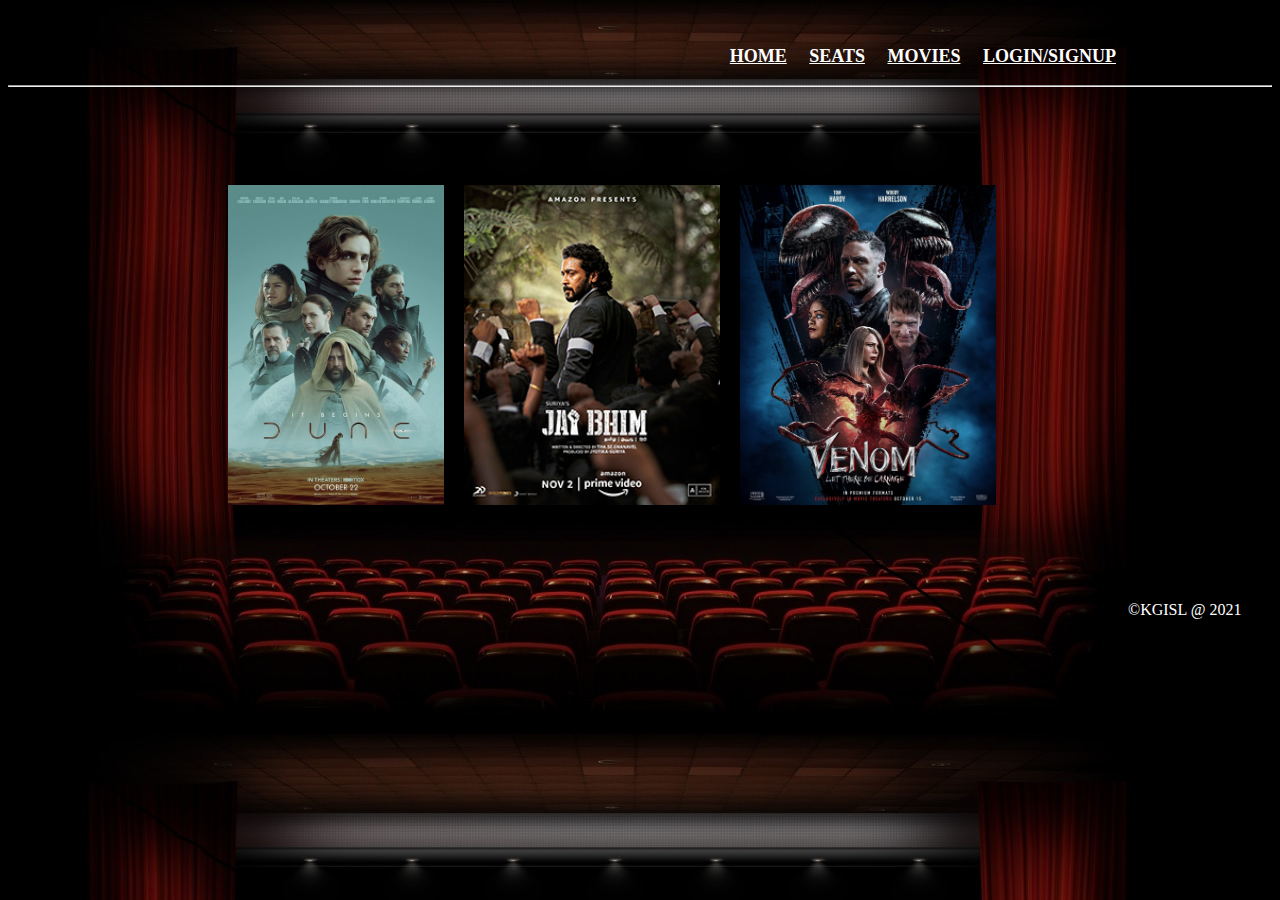
<file: movie-web-project/target/movie-web-project/index.html>
<!DOCTYPE html>
<html lang="en">

<head>
	<meta charset="utf-8">
	<title>Online-Movie Ticket Booking</title>
	<style>
		.images {
			display: flex;
			flex-wrap: wrap;
			margin: -100px 200px;
			padding: 10px;
		}

		.photo {
			max-width: 40%;
			padding: 0 10px;
			height: 400px;
		
		}

		.photo img {
			width: 100%;
			height: 80%;
		}
	</style>
</head>

<body background="bg.jpg" link="white" alink="white" vlink="white">
	<br>
	<h3 align="center">
		&nbsp;&nbsp;&nbsp;&nbsp;&nbsp;&nbsp;&nbsp;&nbsp;&nbsp;&nbsp;&nbsp;&nbsp;&nbsp;&nbsp;&nbsp;&nbsp;&nbsp;&nbsp;&nbsp;
		&nbsp;&nbsp;&nbsp;&nbsp;&nbsp;&nbsp;&nbsp;&nbsp;&nbsp;&nbsp;&nbsp;&nbsp;&nbsp;&nbsp;&nbsp;&nbsp;&nbsp;&nbsp;&nbsp;
		&nbsp;&nbsp;&nbsp;&nbsp;&nbsp;&nbsp;&nbsp;&nbsp;&nbsp;&nbsp;&nbsp;&nbsp;&nbsp;&nbsp;&nbsp;&nbsp;&nbsp;&nbsp;&nbsp;
		&nbsp;&nbsp;&nbsp;&nbsp;&nbsp;&nbsp;&nbsp;&nbsp;&nbsp;&nbsp;&nbsp;&nbsp;&nbsp;&nbsp;&nbsp;&nbsp;&nbsp;&nbsp;&nbsp;&nbsp;&nbsp;&nbsp;&nbsp;
		&nbsp;&nbsp;&nbsp;&nbsp;&nbsp;&nbsp;&nbsp;&nbsp;&nbsp;&nbsp;&nbsp;&nbsp;&nbsp;&nbsp;&nbsp;&nbsp;&nbsp;&nbsp;&nbsp;&nbsp;&nbsp;&nbsp;&nbsp;
		&nbsp;&nbsp;&nbsp;&nbsp;&nbsp;&nbsp;&nbsp;&nbsp;&nbsp;&nbsp;&nbsp;&nbsp;
		<font face="cinzel" size="4">
			<a href="index.html">HOME</a>&nbsp;&nbsp;&nbsp;&nbsp;
			<a href="seats.html">SEATS</a>&nbsp;&nbsp;&nbsp;&nbsp;
			<a href="Movie.html">MOVIES</a>&nbsp;&nbsp;&nbsp;&nbsp;
			<a href="Login.html">LOGIN/SIGNUP</a>
		</font>
	</h3>
	<hr>
	<br /><br /><br /><br /><br /><br /><br /><br /><br /><br />

	<div class="images">
		<div class="photo">
			<a href="Dune.html">
			<img src="Dune.jpg" alt="photo" />
			</a>
		</div>
		<div class="photo">
			<a href="Jai Bhim.html">
			<img src="Jai bhim.jpg" alt="photo" />
			</a>
		</div>
		
		<div class="photo">
			<a href="Venom.html">
			<img src="venom.jpg" alt="photo" />
		   </a>
		</div>
	</div>
	<br><br><br><br><br>
	<p style="color: white;">&nbsp;&nbsp;&nbsp;&nbsp;&nbsp;&nbsp;&nbsp;&nbsp;&nbsp;&nbsp;&nbsp;&nbsp;&nbsp;&nbsp;&nbsp;&nbsp;&nbsp;&nbsp;&nbsp;&nbsp;&nbsp;&nbsp;&nbsp;&nbsp;&nbsp;&nbsp;&nbsp;&nbsp;&nbsp;&nbsp;&nbsp;&nbsp;&nbsp;&nbsp;&nbsp;&nbsp;&nbsp;&nbsp;&nbsp;&nbsp;&nbsp;&nbsp;&nbsp;&nbsp;&nbsp;&nbsp;&nbsp;&nbsp;&nbsp;&nbsp;&nbsp;&nbsp;&nbsp;&nbsp;&nbsp;&nbsp;&nbsp;&nbsp;&nbsp;&nbsp;&nbsp;&nbsp;&nbsp;&nbsp;&nbsp;&nbsp;&nbsp;&nbsp;&nbsp;&nbsp;&nbsp;&nbsp;&nbsp;&nbsp;&nbsp;&nbsp;&nbsp;&nbsp;&nbsp;&nbsp;&nbsp;&nbsp;&nbsp;&nbsp;&nbsp;&nbsp;&nbsp;&nbsp;&nbsp;&nbsp;&nbsp;&nbsp;&nbsp;&nbsp;&nbsp;
		&nbsp;&nbsp;&nbsp;&nbsp;&nbsp;&nbsp;&nbsp;&nbsp;&nbsp;&nbsp;&nbsp;&nbsp;&nbsp;&nbsp;&nbsp;&nbsp;&nbsp;&nbsp;&nbsp;&nbsp;&nbsp;&nbsp;&nbsp;&nbsp;&nbsp;&nbsp;&nbsp;&nbsp;&nbsp;&nbsp;&nbsp;&nbsp;&nbsp;&nbsp;&nbsp;&nbsp;&nbsp;&nbsp;&nbsp;&nbsp;&nbsp;&nbsp;&nbsp;&nbsp;&nbsp;&nbsp;&nbsp;&nbsp;&nbsp;&nbsp;&nbsp;&nbsp;&nbsp;&nbsp;&nbsp;&nbsp;&nbsp;&nbsp;&nbsp;&nbsp;&nbsp;&nbsp;&nbsp;&nbsp;&nbsp;&nbsp;&nbsp;&nbsp;&nbsp;&nbsp;&nbsp;&nbsp;&nbsp;&nbsp;&nbsp;&nbsp;&nbsp;&nbsp;&nbsp;&nbsp;&nbsp;&nbsp;&nbsp;&nbsp;&nbsp;&nbsp;&nbsp;&nbsp;&nbsp;&nbsp;&nbsp;&nbsp;&nbsp;&nbsp;&nbsp;&nbsp;&nbsp;&nbsp;&nbsp;&nbsp;&nbsp;&nbsp;&nbsp;&nbsp;&nbsp;&nbsp;&nbsp;&nbsp;&nbsp;&nbsp;&nbsp;&nbsp;&nbsp;&nbsp;&nbsp;&nbsp;&nbsp;&nbsp;&nbsp;&nbsp;&nbsp;&nbsp;&nbsp;&nbsp;&nbsp;&nbsp;&nbsp;&nbsp;&nbsp;&nbsp;&nbsp;&nbsp;&nbsp;&nbsp;&nbsp;&nbsp;&nbsp;&nbsp;&nbsp;&nbsp;&nbsp;&nbsp;&nbsp;&nbsp;&nbsp;&nbsp;&nbsp;&nbsp;&nbsp;&nbsp;&nbsp;&nbsp;&nbsp;&nbsp;&nbsp;&nbsp;&nbsp;&nbsp;&nbsp;&nbsp;&nbsp;&nbsp;&nbsp;&nbsp;&nbsp;&nbsp;&nbsp;&nbsp;&nbsp;&nbsp;&nbsp;&nbsp;&nbsp;&nbsp;&nbsp;&nbsp;&nbsp;&nbsp;&nbsp;&nbsp;&nbsp;&nbsp;&nbsp;&nbsp;&copy;KGISL @ 2021</p>
</body>
</html>
</file>
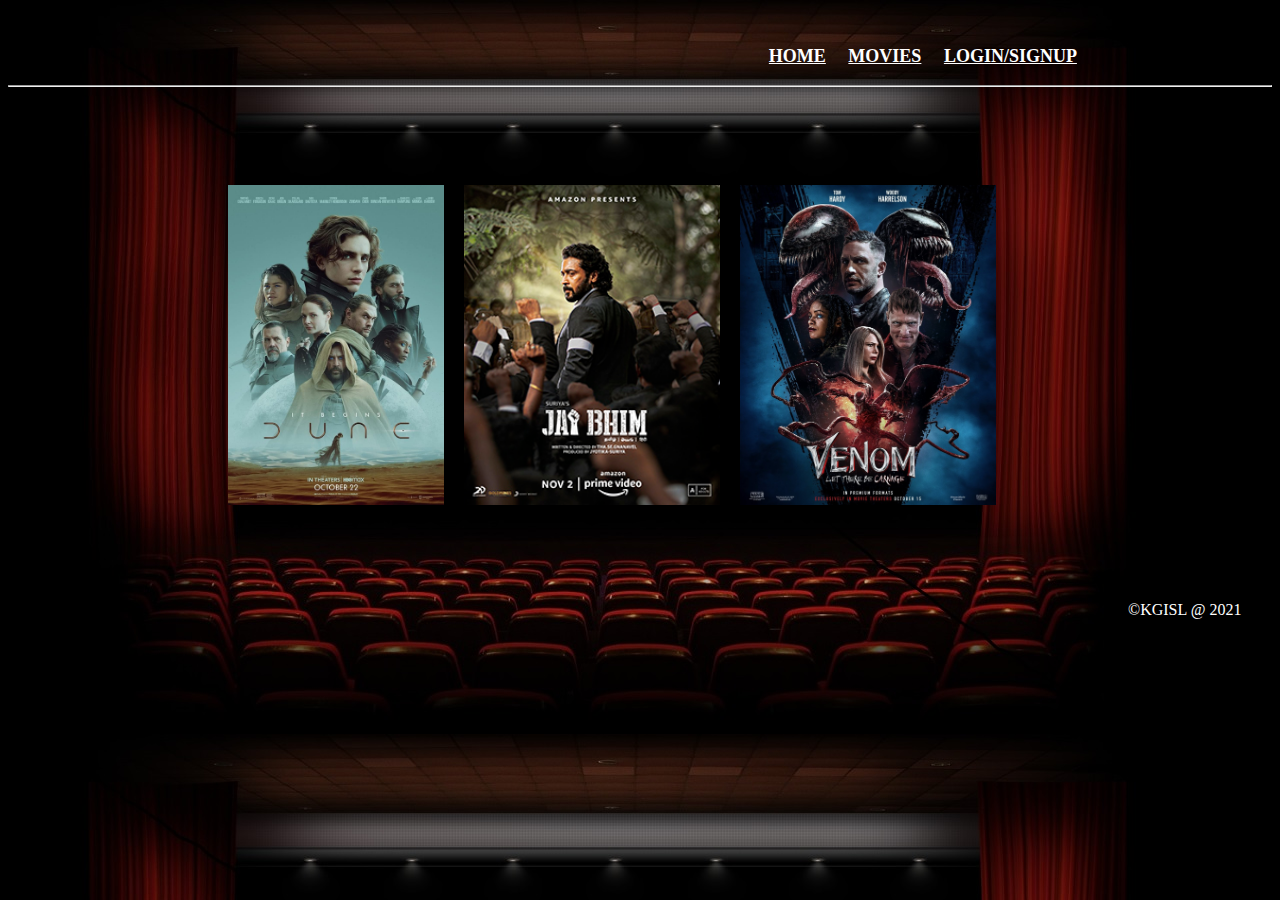
<file: movie-web-project/src/main/webapp/index.html>
<!DOCTYPE html>
<html lang="en">

<head>
	<meta charset="utf-8">
	<title>Online-Movie Ticket Booking</title>
	<style>
		.images {
			display: flex;
			flex-wrap: wrap;
			margin: -100px 200px;
			padding: 10px;
		}

		.photo {
			max-width: 40%;
			padding: 0 10px;
			height: 400px;
		
		}

		.photo img {
			width: 100%;
			height: 80%;
		}
	</style>
</head>

<body background="bg.jpg" link="white" alink="white" vlink="white">
	<br>
	<h3 align="center">
		&nbsp;&nbsp;&nbsp;&nbsp;&nbsp;&nbsp;&nbsp;&nbsp;&nbsp;&nbsp;&nbsp;&nbsp;&nbsp;&nbsp;&nbsp;&nbsp;&nbsp;&nbsp;&nbsp;
		&nbsp;&nbsp;&nbsp;&nbsp;&nbsp;&nbsp;&nbsp;&nbsp;&nbsp;&nbsp;&nbsp;&nbsp;&nbsp;&nbsp;&nbsp;&nbsp;&nbsp;&nbsp;&nbsp;
		&nbsp;&nbsp;&nbsp;&nbsp;&nbsp;&nbsp;&nbsp;&nbsp;&nbsp;&nbsp;&nbsp;&nbsp;&nbsp;&nbsp;&nbsp;&nbsp;&nbsp;&nbsp;&nbsp;
		&nbsp;&nbsp;&nbsp;&nbsp;&nbsp;&nbsp;&nbsp;&nbsp;&nbsp;&nbsp;&nbsp;&nbsp;&nbsp;&nbsp;&nbsp;&nbsp;&nbsp;&nbsp;&nbsp;&nbsp;&nbsp;&nbsp;&nbsp;
		&nbsp;&nbsp;&nbsp;&nbsp;&nbsp;&nbsp;&nbsp;&nbsp;&nbsp;&nbsp;&nbsp;&nbsp;&nbsp;&nbsp;&nbsp;&nbsp;&nbsp;&nbsp;&nbsp;&nbsp;&nbsp;&nbsp;&nbsp;
		&nbsp;&nbsp;&nbsp;&nbsp;&nbsp;&nbsp;&nbsp;&nbsp;&nbsp;&nbsp;&nbsp;&nbsp;
		<font face="cinzel" size="4">
			<a href="index.html">HOME</a>&nbsp;&nbsp;&nbsp;&nbsp;
			<!-- <a href="seats.html">SEATS</a>&nbsp;&nbsp;&nbsp;&nbsp; -->
			<a href="Movie.html">MOVIES</a>&nbsp;&nbsp;&nbsp;&nbsp;
			<a href="Login.html">LOGIN/SIGNUP</a>
		</font>
	</h3>
	<hr>
	<br /><br /><br /><br /><br /><br /><br /><br /><br /><br />

	<div class="images">
		<div class="photo">
			<a href="Dune.html">
			<img src="Dune.jpg" alt="photo" />
			</a>
		</div>
		<div class="photo">
			<a href="Jai Bhim.html">
			<img src="Jai bhim.jpg" alt="photo" />
			</a>
		</div>
		
		<div class="photo">
			<a href="Venom.html">
			<img src="venom.jpg" alt="photo" />
		   </a>
		</div>
	</div>
	<br><br><br><br><br>
	<p style="color: white;">&nbsp;&nbsp;&nbsp;&nbsp;&nbsp;&nbsp;&nbsp;&nbsp;&nbsp;&nbsp;&nbsp;&nbsp;&nbsp;&nbsp;&nbsp;&nbsp;&nbsp;&nbsp;&nbsp;&nbsp;&nbsp;&nbsp;&nbsp;&nbsp;&nbsp;&nbsp;&nbsp;&nbsp;&nbsp;&nbsp;&nbsp;&nbsp;&nbsp;&nbsp;&nbsp;&nbsp;&nbsp;&nbsp;&nbsp;&nbsp;&nbsp;&nbsp;&nbsp;&nbsp;&nbsp;&nbsp;&nbsp;&nbsp;&nbsp;&nbsp;&nbsp;&nbsp;&nbsp;&nbsp;&nbsp;&nbsp;&nbsp;&nbsp;&nbsp;&nbsp;&nbsp;&nbsp;&nbsp;&nbsp;&nbsp;&nbsp;&nbsp;&nbsp;&nbsp;&nbsp;&nbsp;&nbsp;&nbsp;&nbsp;&nbsp;&nbsp;&nbsp;&nbsp;&nbsp;&nbsp;&nbsp;&nbsp;&nbsp;&nbsp;&nbsp;&nbsp;&nbsp;&nbsp;&nbsp;&nbsp;&nbsp;&nbsp;&nbsp;&nbsp;&nbsp;
		&nbsp;&nbsp;&nbsp;&nbsp;&nbsp;&nbsp;&nbsp;&nbsp;&nbsp;&nbsp;&nbsp;&nbsp;&nbsp;&nbsp;&nbsp;&nbsp;&nbsp;&nbsp;&nbsp;&nbsp;&nbsp;&nbsp;&nbsp;&nbsp;&nbsp;&nbsp;&nbsp;&nbsp;&nbsp;&nbsp;&nbsp;&nbsp;&nbsp;&nbsp;&nbsp;&nbsp;&nbsp;&nbsp;&nbsp;&nbsp;&nbsp;&nbsp;&nbsp;&nbsp;&nbsp;&nbsp;&nbsp;&nbsp;&nbsp;&nbsp;&nbsp;&nbsp;&nbsp;&nbsp;&nbsp;&nbsp;&nbsp;&nbsp;&nbsp;&nbsp;&nbsp;&nbsp;&nbsp;&nbsp;&nbsp;&nbsp;&nbsp;&nbsp;&nbsp;&nbsp;&nbsp;&nbsp;&nbsp;&nbsp;&nbsp;&nbsp;&nbsp;&nbsp;&nbsp;&nbsp;&nbsp;&nbsp;&nbsp;&nbsp;&nbsp;&nbsp;&nbsp;&nbsp;&nbsp;&nbsp;&nbsp;&nbsp;&nbsp;&nbsp;&nbsp;&nbsp;&nbsp;&nbsp;&nbsp;&nbsp;&nbsp;&nbsp;&nbsp;&nbsp;&nbsp;&nbsp;&nbsp;&nbsp;&nbsp;&nbsp;&nbsp;&nbsp;&nbsp;&nbsp;&nbsp;&nbsp;&nbsp;&nbsp;&nbsp;&nbsp;&nbsp;&nbsp;&nbsp;&nbsp;&nbsp;&nbsp;&nbsp;&nbsp;&nbsp;&nbsp;&nbsp;&nbsp;&nbsp;&nbsp;&nbsp;&nbsp;&nbsp;&nbsp;&nbsp;&nbsp;&nbsp;&nbsp;&nbsp;&nbsp;&nbsp;&nbsp;&nbsp;&nbsp;&nbsp;&nbsp;&nbsp;&nbsp;&nbsp;&nbsp;&nbsp;&nbsp;&nbsp;&nbsp;&nbsp;&nbsp;&nbsp;&nbsp;&nbsp;&nbsp;&nbsp;&nbsp;&nbsp;&nbsp;&nbsp;&nbsp;&nbsp;&nbsp;&nbsp;&nbsp;&nbsp;&nbsp;&nbsp;&nbsp;&nbsp;&nbsp;&nbsp;&nbsp;&nbsp;&nbsp;&copy;KGISL @ 2021</p>
</body>
</html>
</file>
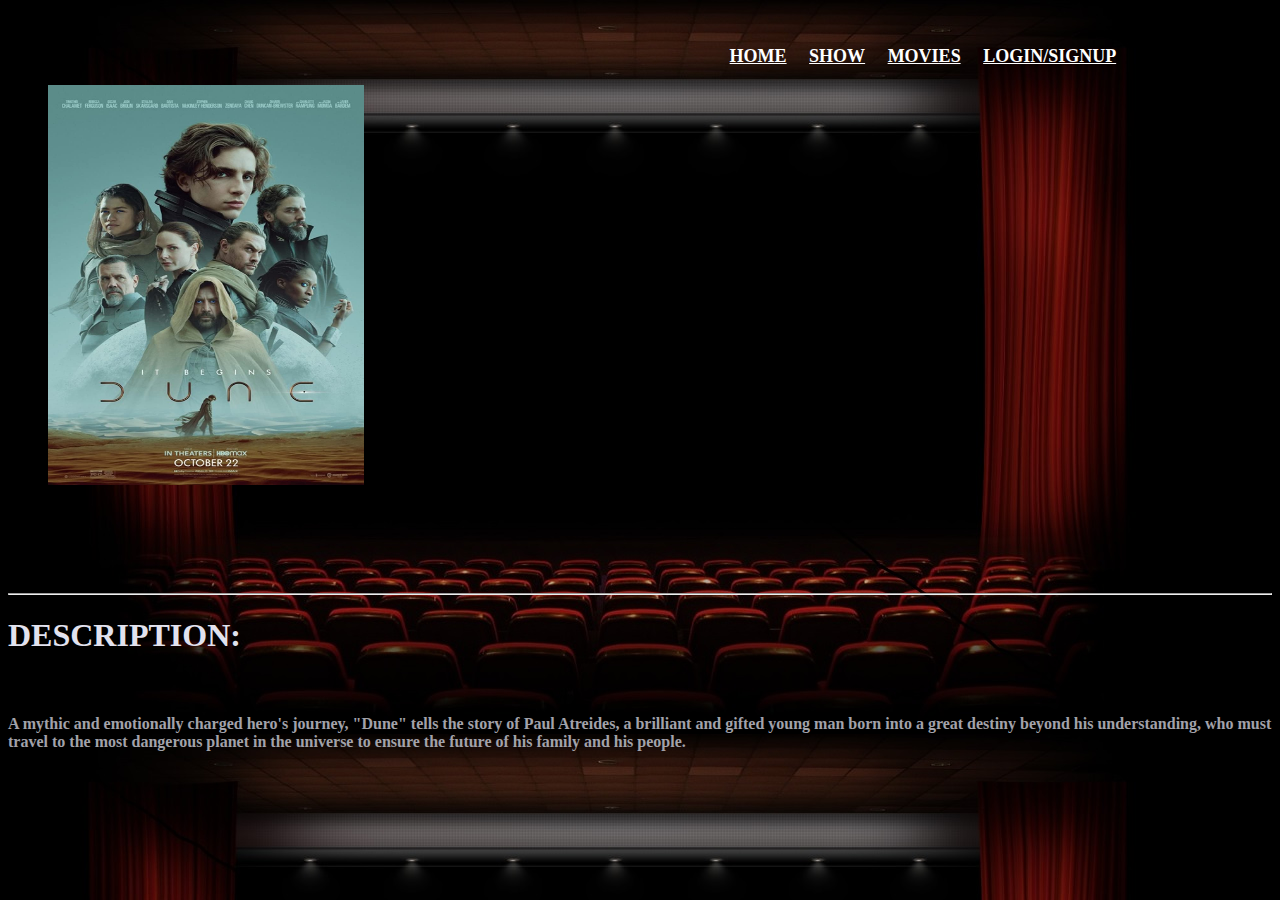
<file: movie-web-project/target/movie-web-project/Dune.html>
<!DOCTYPE html>
<html lang="en">
<head>
    <meta charset="UTF-8">
    <meta http-equiv="X-UA-Compatible" content="IE=edge">
    <meta name="viewport" content="width=device-width, initial-scale=1.0">
    <title>Dune</title>
    <style>
        .images {
			display: flex;
			flex-wrap: wrap;
			margin: -10px 80px;
			padding: 20px;
		}

		.photo {
			max-width:25%;
			padding: 0 40px;
			height: 500px;

		}
		.photo img {
			width: 100%;
			height: 80%;
		}
    </style>
</head>
<body background="bg.jpg" link="white" alink="white" vlink="white">
	<br>
	<h3 align="center">
		&nbsp;&nbsp;&nbsp;&nbsp;&nbsp;&nbsp;&nbsp;&nbsp;&nbsp;&nbsp;&nbsp;&nbsp;&nbsp;&nbsp;&nbsp;&nbsp;&nbsp;&nbsp;&nbsp;
		&nbsp;&nbsp;&nbsp;&nbsp;&nbsp;&nbsp;&nbsp;&nbsp;&nbsp;&nbsp;&nbsp;&nbsp;&nbsp;&nbsp;&nbsp;&nbsp;&nbsp;&nbsp;&nbsp;
		&nbsp;&nbsp;&nbsp;&nbsp;&nbsp;&nbsp;&nbsp;&nbsp;&nbsp;&nbsp;&nbsp;&nbsp;&nbsp;&nbsp;&nbsp;&nbsp;&nbsp;&nbsp;&nbsp;
		&nbsp;&nbsp;&nbsp;&nbsp;&nbsp;&nbsp;&nbsp;&nbsp;&nbsp;&nbsp;&nbsp;&nbsp;&nbsp;&nbsp;&nbsp;&nbsp;&nbsp;&nbsp;&nbsp;&nbsp;&nbsp;&nbsp;&nbsp;
		&nbsp;&nbsp;&nbsp;&nbsp;&nbsp;&nbsp;&nbsp;&nbsp;&nbsp;&nbsp;&nbsp;&nbsp;&nbsp;&nbsp;&nbsp;&nbsp;&nbsp;&nbsp;&nbsp;&nbsp;&nbsp;&nbsp;&nbsp;
		&nbsp;&nbsp;&nbsp;&nbsp;&nbsp;&nbsp;&nbsp;&nbsp;&nbsp;&nbsp;&nbsp;&nbsp;
		<font face="cinzel" size="4">
			<a href="index.html">HOME</a>&nbsp;&nbsp;&nbsp;&nbsp;
			<a href="Show.html">SHOW</a>&nbsp;&nbsp;&nbsp;&nbsp;
			<a href="Movie.html">MOVIES</a>&nbsp;&nbsp;&nbsp;&nbsp;
			<a href="Login.html">LOGIN/SIGNUP</a>
		</font>
	</h3>
    <div class="photo">
    <img src="Dune.jpg" alt="Reload">
    </div>
    <hr>
    <p><h1 style="color: rgb(226, 226, 238);">DESCRIPTION:</h1></p><br>
    <p><h4 style="color: rgb(162, 162, 170);">A mythic and emotionally charged hero's journey, "Dune" tells the story of Paul Atreides, a brilliant and gifted young man born into a great destiny beyond his understanding, who must travel to the most dangerous planet in the universe to ensure the future of his family and his people.</h4>
    </p>
</body>
</html>
</file>
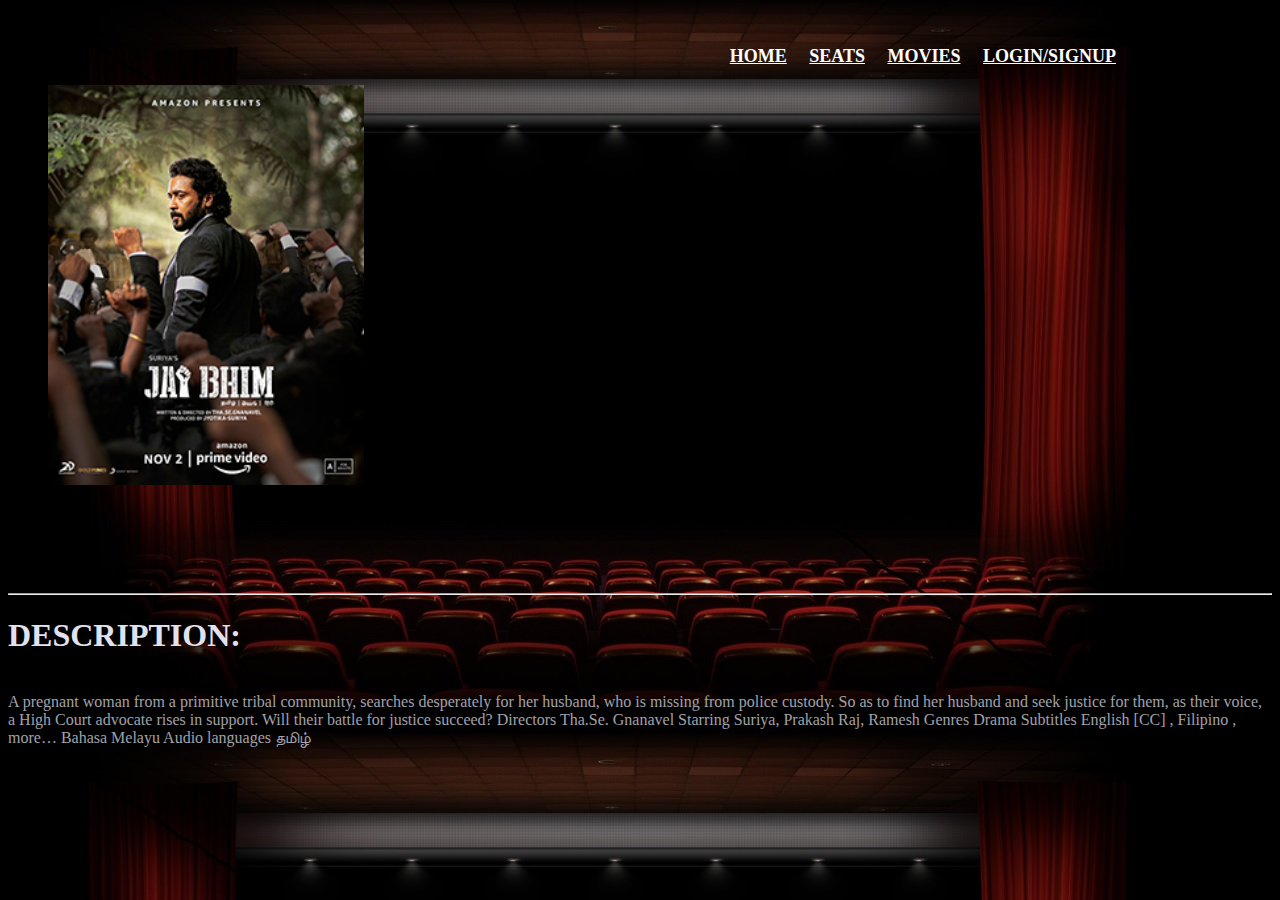
<file: movie-web-project/target/movie-web-project/Jai Bhim.html>
<!DOCTYPE html>
<html lang="en">
<head>
    <meta charset="UTF-8">
    <meta http-equiv="X-UA-Compatible" content="IE=edge">
    <meta name="viewport" content="width=device-width, initial-scale=1.0">
    <title>Jai Bhim</title>
    <style>
    images {
        display: flex;
        flex-wrap: wrap;
        margin: -10px 80px;
        padding: 20px;
    }

    .photo {
        max-width:25%;
        padding: 0 40px;
        height: 500px;

    }
    .photo img {
        width: 100%;
        height: 80%;
    }
</style>
</head>
<body background="bg.jpg" link="white" alink="white" vlink="white">
	<br>
	<h3 align="center">
		&nbsp;&nbsp;&nbsp;&nbsp;&nbsp;&nbsp;&nbsp;&nbsp;&nbsp;&nbsp;&nbsp;&nbsp;&nbsp;&nbsp;&nbsp;&nbsp;&nbsp;&nbsp;&nbsp;
		&nbsp;&nbsp;&nbsp;&nbsp;&nbsp;&nbsp;&nbsp;&nbsp;&nbsp;&nbsp;&nbsp;&nbsp;&nbsp;&nbsp;&nbsp;&nbsp;&nbsp;&nbsp;&nbsp;
		&nbsp;&nbsp;&nbsp;&nbsp;&nbsp;&nbsp;&nbsp;&nbsp;&nbsp;&nbsp;&nbsp;&nbsp;&nbsp;&nbsp;&nbsp;&nbsp;&nbsp;&nbsp;&nbsp;
		&nbsp;&nbsp;&nbsp;&nbsp;&nbsp;&nbsp;&nbsp;&nbsp;&nbsp;&nbsp;&nbsp;&nbsp;&nbsp;&nbsp;&nbsp;&nbsp;&nbsp;&nbsp;&nbsp;&nbsp;&nbsp;&nbsp;&nbsp;
		&nbsp;&nbsp;&nbsp;&nbsp;&nbsp;&nbsp;&nbsp;&nbsp;&nbsp;&nbsp;&nbsp;&nbsp;&nbsp;&nbsp;&nbsp;&nbsp;&nbsp;&nbsp;&nbsp;&nbsp;&nbsp;&nbsp;&nbsp;
		&nbsp;&nbsp;&nbsp;&nbsp;&nbsp;&nbsp;&nbsp;&nbsp;&nbsp;&nbsp;&nbsp;&nbsp;
		<font face="cinzel" size="4">
			<a href="index.html">HOME</a>&nbsp;&nbsp;&nbsp;&nbsp;
			<a href="seats.html">SEATS</a>&nbsp;&nbsp;&nbsp;&nbsp;
			<a href="Movie.html">MOVIES</a>&nbsp;&nbsp;&nbsp;&nbsp;
			<a href="Login.html">LOGIN/SIGNUP</a>
		</font>
	</h3>
    <div class="photo">
    <img src="Jai bhim.jpg" alt="Reload">
    </div>
    <hr>
    <p><h1 style="color: rgb(226, 226, 238);">DESCRIPTION:</h1></p><br>
    <!-- <p><h4 style="color: rgb(162, 162, 170);"> -->
        <div style="color: rgb(162, 162, 170);"> 
        A pregnant woman from a primitive tribal community, searches desperately for her husband, who is missing from police custody. So as to find her husband and seek justice for them, as their voice, a High Court advocate rises in support. Will their battle for justice succeed?
        Directors	Tha.Se. Gnanavel
        Starring	Suriya, Prakash Raj, Ramesh
        Genres	Drama
        Subtitles	
        English [CC]
        , 
        Filipino
        , 
        
        more…
        Bahasa Melayu
        Audio languages	தமிழ்
        </div>
</body>
</html>
</file>
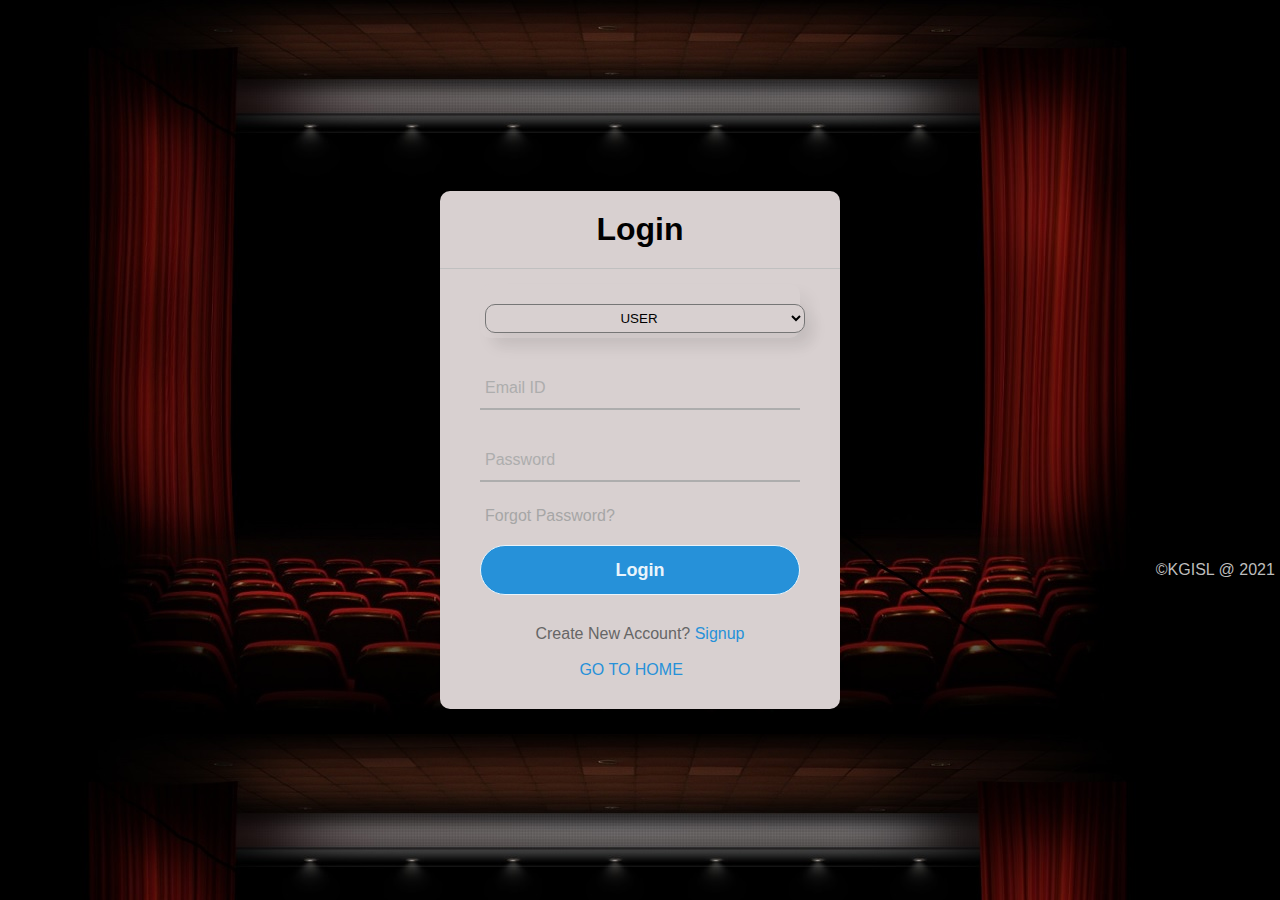
<file: movie-web-project/target/movie-web-project/Login.html>
<!DOCTYPE html>
<!-- Coding By CodingNepal - youtube.com/codingnepal -->
<html lang="en" dir="ltr">
<head>
  <meta charset="utf-8">
  <title>Login page</title>
  <script src="Login.js"></script>
  <link rel="stylesheet" href="Login.css">
</head>

<body style="background-image: url('bg.jpg');"link="white" alink="white" vlink="white">
  <font face="cinzel" size="4">
    <!-- <a href="index.html">HOME</a>&nbsp;&nbsp;&nbsp;&nbsp; -->
  </font>
  <div class="center">
    <h1>Login</h1>
    <form method="post">
      <div class="drop">
        <select style="color: adadad;" name="ROLE" id="ROLE" class="drop">
          <option value="USER" id="user">USER</option>
          <option value="ADMIN" id="admin">ADMIN</option>
        </select>
      </div>
      <div class="txt_field">
        <input type="text" required id="email">
        <label>Email ID</label>
      </div>
      <div class="txt_field">
        <input type="password" required id="pass">
        <label>Password</label>
      </div>
      <!-- <input type="role" required > -->
      <!-- <label>Role</label> -->
      <div class="pass">Forgot Password?</div>
      <input type="submit" value="Login">
      <div class="signup_link">
        Create New Account? <a href="Signup.html">Signup</a>
        <br>
        <br>
        <a href="index.html">GO TO HOME</a>&nbsp;&nbsp;&nbsp;&nbsp;
      </div>
    </form>
  </div>
  <br><br><br> <br> <br><br><br><br><br><br><br> <br><br> <br><br> <br> <br> <br> <br> <br> <br> <br> <br> <br> <br>
  <br> <br> <br> <br> <br> <br>
  <p style="color: rgb(189, 189, 189);">
    &nbsp;&nbsp;&nbsp;&nbsp;&nbsp;&nbsp;&nbsp;&nbsp;&nbsp;&nbsp;&nbsp;&nbsp;&nbsp;&nbsp;&nbsp;&nbsp;&nbsp;&nbsp;&nbsp;&nbsp;&nbsp;&nbsp;&nbsp;&nbsp;&nbsp;&nbsp;&nbsp;&nbsp;&nbsp;&nbsp;&nbsp;&nbsp;&nbsp;&nbsp;&nbsp;&nbsp;&nbsp;&nbsp;&nbsp;&nbsp;&nbsp;&nbsp;&nbsp;&nbsp;&nbsp;&nbsp;&nbsp;&nbsp;&nbsp;&nbsp;&nbsp;&nbsp;&nbsp;&nbsp;&nbsp;&nbsp;&nbsp;&nbsp;&nbsp;&nbsp;&nbsp;&nbsp;&nbsp;&nbsp;&nbsp;&nbsp;&nbsp;&nbsp;&nbsp;&nbsp;&nbsp;&nbsp;&nbsp;&nbsp;&nbsp;&nbsp;&nbsp;&nbsp;&nbsp;&nbsp;&nbsp;&nbsp;&nbsp;&nbsp;&nbsp;&nbsp;&nbsp;&nbsp;&nbsp;&nbsp;&nbsp;&nbsp;&nbsp;&nbsp;&nbsp;
    &nbsp;&nbsp;&nbsp;&nbsp;&nbsp;&nbsp;&nbsp;&nbsp;&nbsp;&nbsp;&nbsp;&nbsp;&nbsp;&nbsp;&nbsp;&nbsp;&nbsp;&nbsp;&nbsp;&nbsp;&nbsp;&nbsp;&nbsp;&nbsp;&nbsp;&nbsp;&nbsp;&nbsp;&nbsp;&nbsp;&nbsp;&nbsp;&nbsp;&nbsp;&nbsp;&nbsp;&nbsp;&nbsp;&nbsp;&nbsp;&nbsp;&nbsp;&nbsp;&nbsp;&nbsp;&nbsp;&nbsp;&nbsp;&nbsp;&nbsp;&nbsp;&nbsp;&nbsp;&nbsp;&nbsp;&nbsp;&nbsp;&nbsp;&nbsp;&nbsp;&nbsp;&nbsp;&nbsp;&nbsp;&nbsp;&nbsp;&nbsp;&nbsp;&nbsp;&nbsp;&nbsp;&nbsp;&nbsp;&nbsp;&nbsp;&nbsp;&nbsp;&nbsp;&nbsp;&nbsp;&nbsp;&nbsp;&nbsp;&nbsp;&nbsp;&nbsp;&nbsp;&nbsp;&nbsp;&nbsp;&nbsp;&nbsp;&nbsp;&nbsp;&nbsp;&nbsp;&nbsp;&nbsp;&nbsp;&nbsp;&nbsp;&nbsp;&nbsp;&nbsp;&nbsp;&nbsp;&nbsp;&nbsp;&nbsp;&nbsp;&nbsp;&nbsp;&nbsp;&nbsp;&nbsp;&nbsp;
    &nbsp;&nbsp;&nbsp;&nbsp;&nbsp;&nbsp;&nbsp;&nbsp;&nbsp;&nbsp;&nbsp;&nbsp;&nbsp;&nbsp;&nbsp;&nbsp;&nbsp;&nbsp;&nbsp;&nbsp;&nbsp;&nbsp;&nbsp;&nbsp;&nbsp;&nbsp;&nbsp;&nbsp;&nbsp;&nbsp;&nbsp;&nbsp;&nbsp;&nbsp;&nbsp;&nbsp;&nbsp;&nbsp;&nbsp;&nbsp;&nbsp;&nbsp;&nbsp;&nbsp;&nbsp;&nbsp;
    &copy;KGISL @ 2021</p>



</body>

</html>
</file>
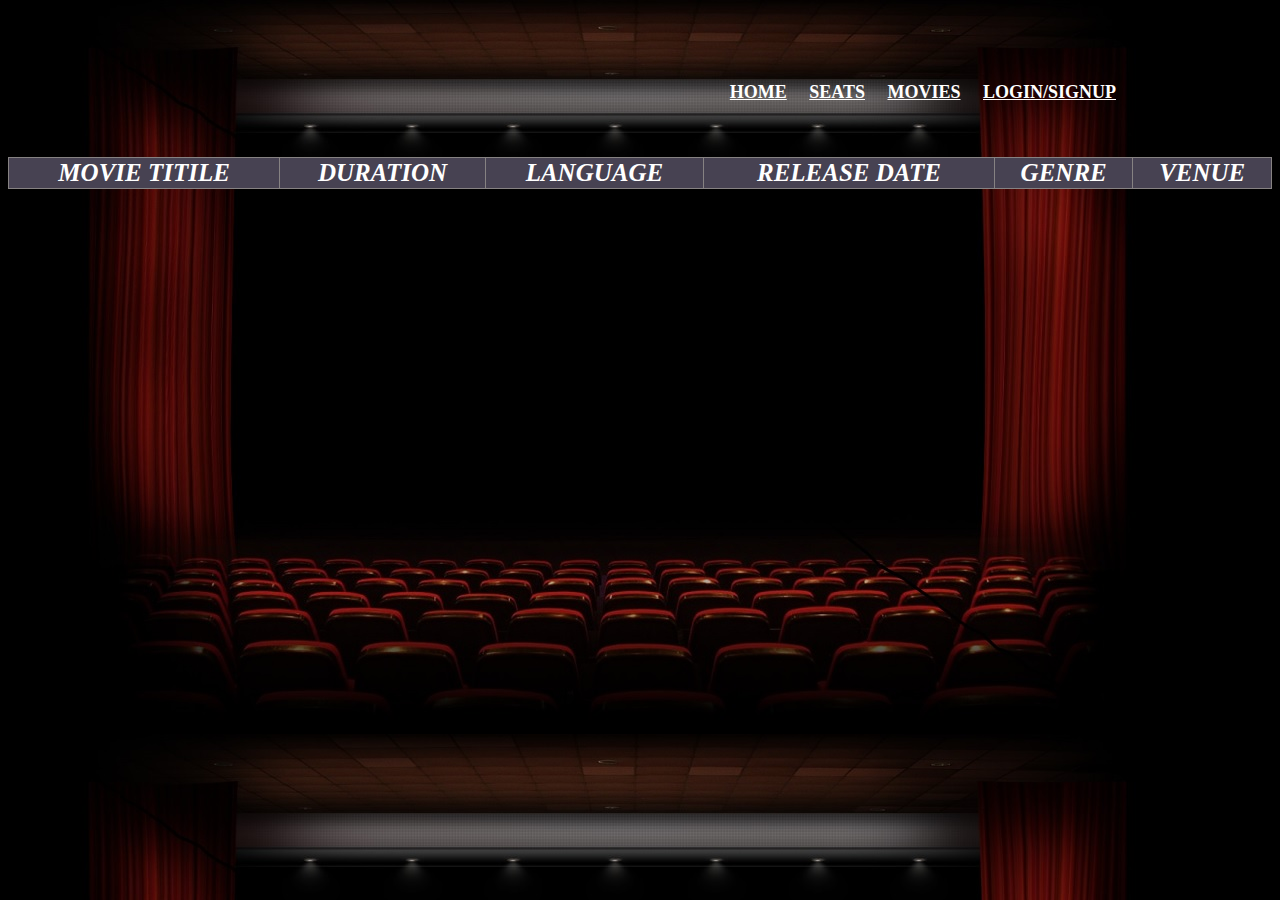
<file: movie-web-project/target/movie-web-project/Movie.html>
<!DOCTYPE html>
<html lang="en">
<head>
    <meta charset="UTF-8">
    <meta http-equiv="X-UA-Compatible" content="IE=edge">
    <meta name="viewport" content="width=device-width, initial-scale=1.0">
    <title>Document</title>
    <script src="Movie.js"></script>
    <link rel="stylesheet" href="movie.css">
    <a href="/Venue.html"></a>


</head>
<body background="bg.jpg" onload="getmoviedetails()" link="white" alink="white" vlink="white">
    <!-- <button onclick="getmoviedetails()">GET MOVIES</button> -->
    <br>
    <br>
    <br>
	<h3 align="center">
		&nbsp;&nbsp;&nbsp;&nbsp;&nbsp;&nbsp;&nbsp;&nbsp;&nbsp;&nbsp;&nbsp;&nbsp;&nbsp;&nbsp;&nbsp;&nbsp;&nbsp;&nbsp;&nbsp;
		&nbsp;&nbsp;&nbsp;&nbsp;&nbsp;&nbsp;&nbsp;&nbsp;&nbsp;&nbsp;&nbsp;&nbsp;&nbsp;&nbsp;&nbsp;&nbsp;&nbsp;&nbsp;&nbsp;
		&nbsp;&nbsp;&nbsp;&nbsp;&nbsp;&nbsp;&nbsp;&nbsp;&nbsp;&nbsp;&nbsp;&nbsp;&nbsp;&nbsp;&nbsp;&nbsp;&nbsp;&nbsp;&nbsp;
		&nbsp;&nbsp;&nbsp;&nbsp;&nbsp;&nbsp;&nbsp;&nbsp;&nbsp;&nbsp;&nbsp;&nbsp;&nbsp;&nbsp;&nbsp;&nbsp;&nbsp;&nbsp;&nbsp;&nbsp;&nbsp;&nbsp;&nbsp;
		&nbsp;&nbsp;&nbsp;&nbsp;&nbsp;&nbsp;&nbsp;&nbsp;&nbsp;&nbsp;&nbsp;&nbsp;&nbsp;&nbsp;&nbsp;&nbsp;&nbsp;&nbsp;&nbsp;&nbsp;&nbsp;&nbsp;&nbsp;
		&nbsp;&nbsp;&nbsp;&nbsp;&nbsp;&nbsp;&nbsp;&nbsp;&nbsp;&nbsp;&nbsp;&nbsp;
		<font face="cinzel" size="4">
			<a href="index.html">HOME</a>&nbsp;&nbsp;&nbsp;&nbsp;
			<a href="seats.html">SEATS</a>&nbsp;&nbsp;&nbsp;&nbsp;
			<a href="Movie.html">MOVIES</a>&nbsp;&nbsp;&nbsp;&nbsp;
			<a href="Login.html">LOGIN/SIGNUP</a>
		</font>
	</h3>
    <br>
    <br>
<center>
    <table style="width: 100%;">
        <tr>
            <TH id="movie_title">MOVIE TITILE</TH>
            <TH>DURATION</TH>
            <TH>LANGUAGE</TH>
            <TH>RELEASE DATE </TH>
            <TH>GENRE</TH>
            <th>VENUE</th>

        </tr>
        <tbody id="movietable"></tbody>
    </table>
</center>
</body>
</html>
</file>
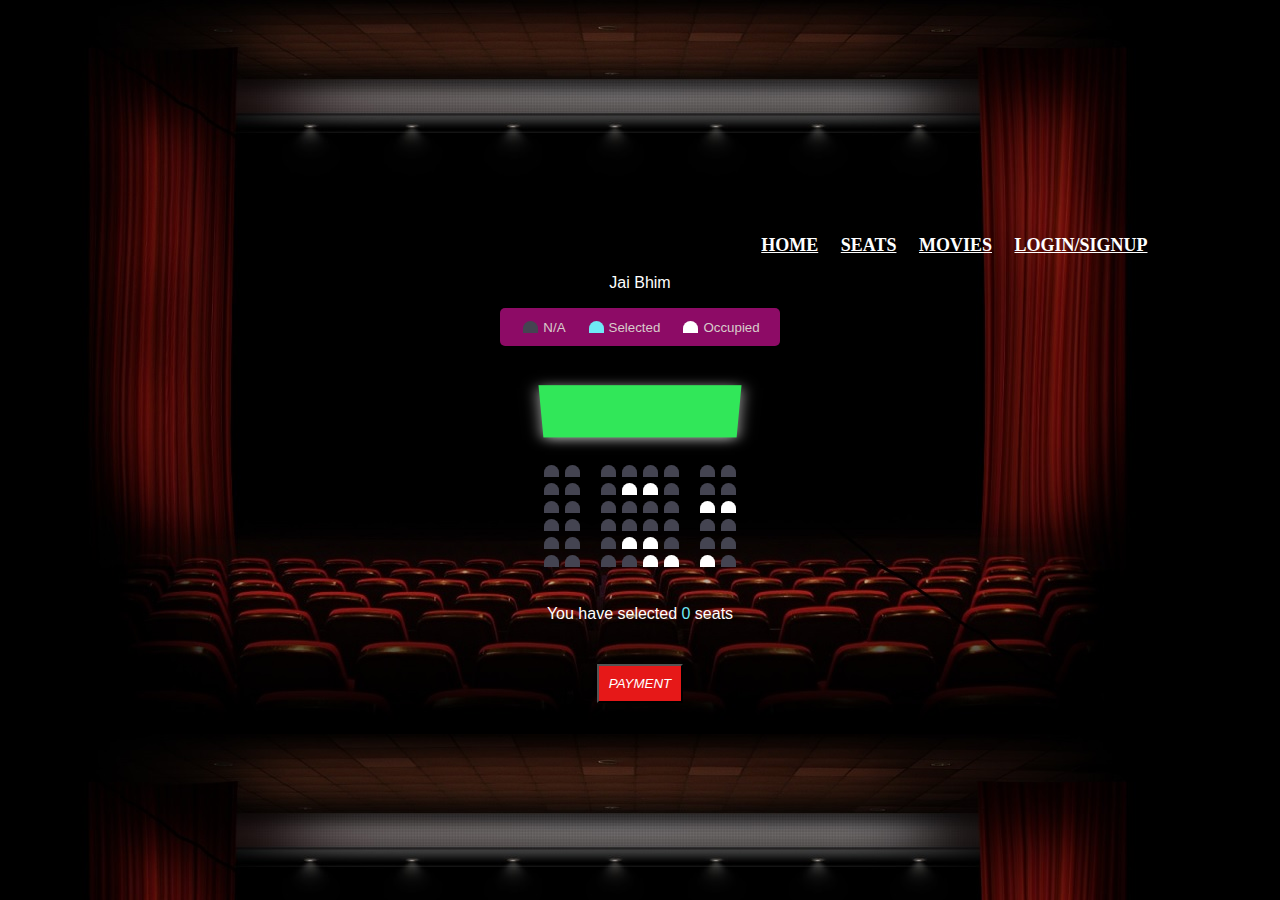
<file: movie-web-project/target/movie-web-project/seats.html>
<!DOCTYPE html>
<html lang="en">
  <head>
    <meta charset="UTF-8" />
    <meta name="viewport" content="width=device-width, initial-scale=1.0" />
    <meta http-equiv="X-UA-Compatible" content="ie=edge" />
    <title>Movie Seat Booking</title>
    <style>
        * {
             box-sizing: border-box;
        }

body {
  background-color: #242333;
  color: #fff;
  display: flex;
  flex-direction: column;
  align-items: center;
  justify-content: center;
  height: 100vh;
  font-family: 'Lato', sans-serif;
  margin: 0;
}

/* .movie-container {
  margin: 10px 0;
} */

/* .movie-container select {
  background-color: rgb(245, 237, 237);
  border: 50px;
  border-radius: 20px;
  font-size: 14px;
  margin-left: 10px;
  padding: 5px 15px 5px 15px;
  -moz-appearance: none;
  -webkit-appearance: none;
  appearance: none;
} */

.container {
  perspective: 1000px;
  margin-bottom: 30px;
}

.seat {
  background-color: #444451;
  height: 12px;
  width: 15px;
  margin: 3px;
  border-top-left-radius: 10px;
  border-top-right-radius: 10px;
}

.seat.selected {
  background-color: #6feaf6;
}

.seat.occupied {
  background-color: #fff;
}

 .seat:nth-of-type(2) {
  margin-right: 18px;
}

.seat:nth-last-of-type(2) {
  margin-left: 18px;
}

.seat:not(.occupied):hover {
  cursor: pointer;
  transform: scale(1.2);
}

.showcase .seat:not(.occupied):hover {
  cursor: default;
  transform: scale(1);
} 

.showcase {
  background: rgba(226, 17, 163, 0.623);
  padding: 10px 10px;
  border-radius: 5px;
  color: rgb(216, 203, 203);
  list-style-type: none;
  display: flex;
  justify-content: space-between;
}

.showcase li {
  display: flex;
  align-items:center;
  justify-content: center;
  margin: 0 10px;
}

.showcase li small {
  margin-left: 2px;
}

.row {
  display:flex;
}

.screen {
  background-color: rgb(49, 231, 89);
  height: 70px;
  width: 100%;
  margin: 15px 0;
  transform: rotateX(-45deg);
  box-shadow: 0px 3px 15px rgba(255, 255, 255, 0.7);
}

p.text {
  margin: 5px 0;
}

p.text span {
  color: #6feaf6;
}
.payment
{
    background-color: rgb(230, 24, 24);
    padding: 10px;
    block-size: auto;
    font-style:italic;
    color: #fff;
}
    </style>
  </head>
  <body background="bg.jpg" link="white" alink="white" vlink="white">
	<br>
	<h3 align="center">
		&nbsp;&nbsp;&nbsp;&nbsp;&nbsp;&nbsp;&nbsp;&nbsp;&nbsp;&nbsp;&nbsp;&nbsp;&nbsp;&nbsp;&nbsp;&nbsp;&nbsp;&nbsp;&nbsp;
		&nbsp;&nbsp;&nbsp;&nbsp;&nbsp;&nbsp;&nbsp;&nbsp;&nbsp;&nbsp;&nbsp;&nbsp;&nbsp;&nbsp;&nbsp;&nbsp;&nbsp;&nbsp;&nbsp;
		&nbsp;&nbsp;&nbsp;&nbsp;&nbsp;&nbsp;&nbsp;&nbsp;&nbsp;&nbsp;&nbsp;&nbsp;&nbsp;&nbsp;&nbsp;&nbsp;&nbsp;&nbsp;&nbsp;
		&nbsp;&nbsp;&nbsp;&nbsp;&nbsp;&nbsp;&nbsp;&nbsp;&nbsp;&nbsp;&nbsp;&nbsp;&nbsp;&nbsp;&nbsp;&nbsp;&nbsp;&nbsp;&nbsp;&nbsp;&nbsp;&nbsp;&nbsp;
		&nbsp;&nbsp;&nbsp;&nbsp;&nbsp;&nbsp;&nbsp;&nbsp;&nbsp;&nbsp;&nbsp;&nbsp;&nbsp;&nbsp;&nbsp;&nbsp;&nbsp;&nbsp;&nbsp;&nbsp;&nbsp;&nbsp;&nbsp;
		&nbsp;&nbsp;&nbsp;&nbsp;&nbsp;&nbsp;&nbsp;&nbsp;&nbsp;&nbsp;&nbsp;&nbsp;
		<font face="cinzel" size="4">
			<a href="index.html">HOME</a>&nbsp;&nbsp;&nbsp;&nbsp;
			<a href="seats.html">SEATS</a>&nbsp;&nbsp;&nbsp;&nbsp;
			<a href="Movie.html">MOVIES</a>&nbsp;&nbsp;&nbsp;&nbsp;
			<a href="Login.html">LOGIN/SIGNUP</a>
		</font>
	</h3>
     <!-- <div class="movie-container"> -->
      <!-- <label>Pick a movie:</label> -->
      <div id="movie">
        <!-- <option value="10">Avengers: Endgame ($10)</option>
        <option value="12">Joker ($12)</option>
        <option value="8">Toy Story 4 ($8)</option>
        <option value="9">The Lion King ($9)</option> -->
      </div>
      <label>Jai Bhim</label>
    </div>
    
    <ol class="showcase">
      <li>
        <div class="seat"></div>
        <small>N/A</small>
      </li>
      <li>
        <div class="seat selected"></div>
        <small>Selected</small>
      </li>
      <li>
        <div class="seat occupied"></div>
        <small>Occupied</small>
      </li>
    </ol>

    <div class="container">
      <div class="screen"></div>

      <div class="row">
        <div class="seat"></div>
        <div class="seat"></div>
        <div class="seat"></div>
        <div class="seat"></div>
        <div class="seat"></div>
        <div class="seat"></div>
        <div class="seat"></div>
        <div class="seat"></div>
      </div>
       <div class="row">
        <div class="seat"></div>
        <div class="seat"></div>
        <div class="seat"></div>
        <div class="seat occupied"></div>
        <div class="seat occupied"></div>
        <div class="seat"></div>
        <div class="seat"></div>
        <div class="seat"></div>
      </div>
      <div class="row">
        <div class="seat"></div>
        <div class="seat"></div>
        <div class="seat"></div>
        <div class="seat"></div>
        <div class="seat"></div>
        <div class="seat"></div>
        <div class="seat occupied"></div>
        <div class="seat occupied"></div>
      </div>
      <div class="row">
        <div class="seat"></div>
        <div class="seat"></div>
        <div class="seat"></div>
        <div class="seat"></div>
        <div class="seat"></div>
        <div class="seat"></div>
        <div class="seat"></div>
        <div class="seat"></div>
      </div>
      <div class="row">
        <div class="seat"></div>
        <div class="seat"></div>
        <div class="seat"></div>
        <div class="seat occupied"></div>
        <div class="seat occupied"></div>
        <div class="seat"></div>
        <div class="seat"></div>
        <div class="seat"></div>
      </div>
      <div class="row">
        <div class="seat"></div>
        <div class="seat"></div>
        <div class="seat"></div>
        <div class="seat"></div>
        <div class="seat occupied"></div>
        <div class="seat occupied"></div>
        <div class="seat occupied"></div>
        <div class="seat"></div>
      </div>
    </div>

    <p class="text">
      You have selected <span id="count">0</span> seats 
    </p>
    <br>
      &nbsp;&nbsp;&nbsp;&nbsp;&nbsp;<button class="payment">PAYMENT</button>

  <script src="Seat.js"></script>
  </body>
</html>
</file>
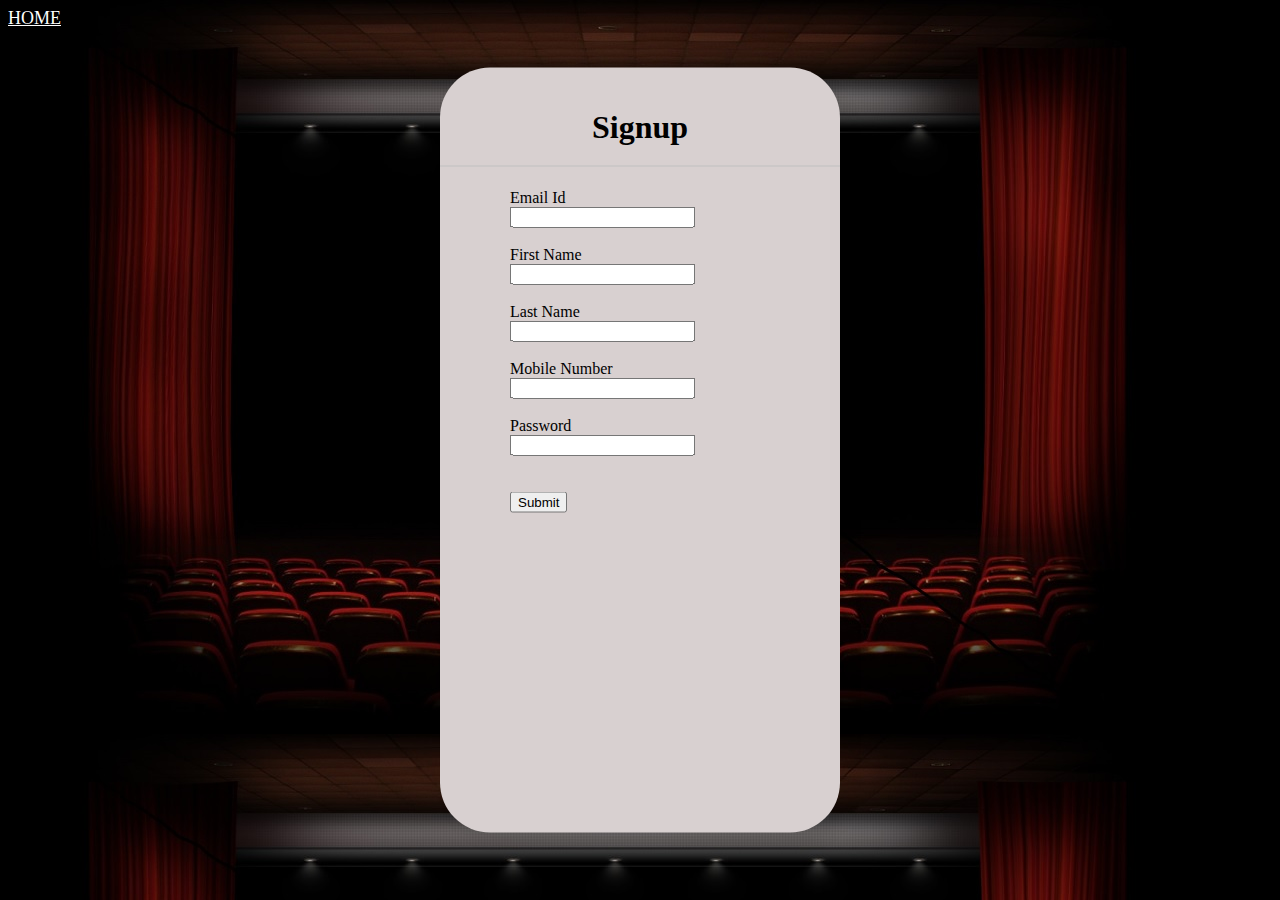
<file: movie-web-project/target/movie-web-project/Signup.html>
<!DOCTYPE html>
<html>
    <head>
        <title>Create account</title>
        <style>
        .images {
            display: flex;
            flex-wrap: wrap;
            margin: -100px 200px;
            padding: 10px;
        }
        .photo {
            max-width: 40%;
            padding: 0 10px;
            height: 400px;
        }
        .photo img {
            width: 100%;
            height: 100%;
        }
        .center{
  position: absolute;
  top: 50%;
  left: 50%;
  bottom: -35%;
  transform: translate(-50%, -50%);
  width: 400px;
  background: rgb(216, 208, 208);
  border-radius: 50px;
  box-shadow: 10px 10px 15px  rgba(0,0,0,0.05);
}
        .center h1{
  text-align: center;
  padding: 20px 0;
  border-bottom: 1px solid silver;
}
.center form{
  padding: 0 70px;
  box-sizing: border-box;
}
    </style>
        </head>
        <body style="background-image: url('bg.jpg');"link="white" alink="white" vlink="white">
          <font face="cinzel" size="4">
            <a href="index.html">HOME</a>&nbsp;&nbsp;&nbsp;&nbsp;
          </font>
    <div class="center">
        <h1>Signup</h1>
        <form method="post">
            <div class="txt_field">
                <label>Email Id </label>&nbsp;&nbsp;&nbsp;&nbsp;&nbsp;&nbsp;&nbsp;&nbsp;&nbsp;&nbsp;&nbsp;&nbsp;
                <input type="text" required >
              </div><br>
          <div class="txt_field">
            <label>First Name </label>&nbsp;&nbsp;&nbsp;&nbsp;&nbsp;&nbsp;&nbsp;&nbsp;
            <input type="text" required>
          </div><br>
          <div class="txt_field">
            <label>Last Name    </label>&nbsp;&nbsp;&nbsp;&nbsp;&nbsp;&nbsp;&nbsp;&nbsp;&nbsp;
            <input type="text" required >
          </div><br>
          <div class="txt_field">
            <label>Mobile Number  </label>&nbsp;
            <input type="text" required >
          </div><br>
          <div class="txt_field">
            <label>Password</label>&nbsp;&nbsp;&nbsp;&nbsp;&nbsp;&nbsp;&nbsp;&nbsp;&nbsp;&nbsp;&nbsp;&nbsp;&nbsp;
            <input type="text" required >
          </div><br>
          <br><input type="submit" value="Submit" onclick="logincall()">
          <!-- </center>
          <a href="http://"></a> -->
          </div>
        </form>
      </div>
<!-- <h2><text-align:center></text-align:center> -->
</body>
</html>
</file>
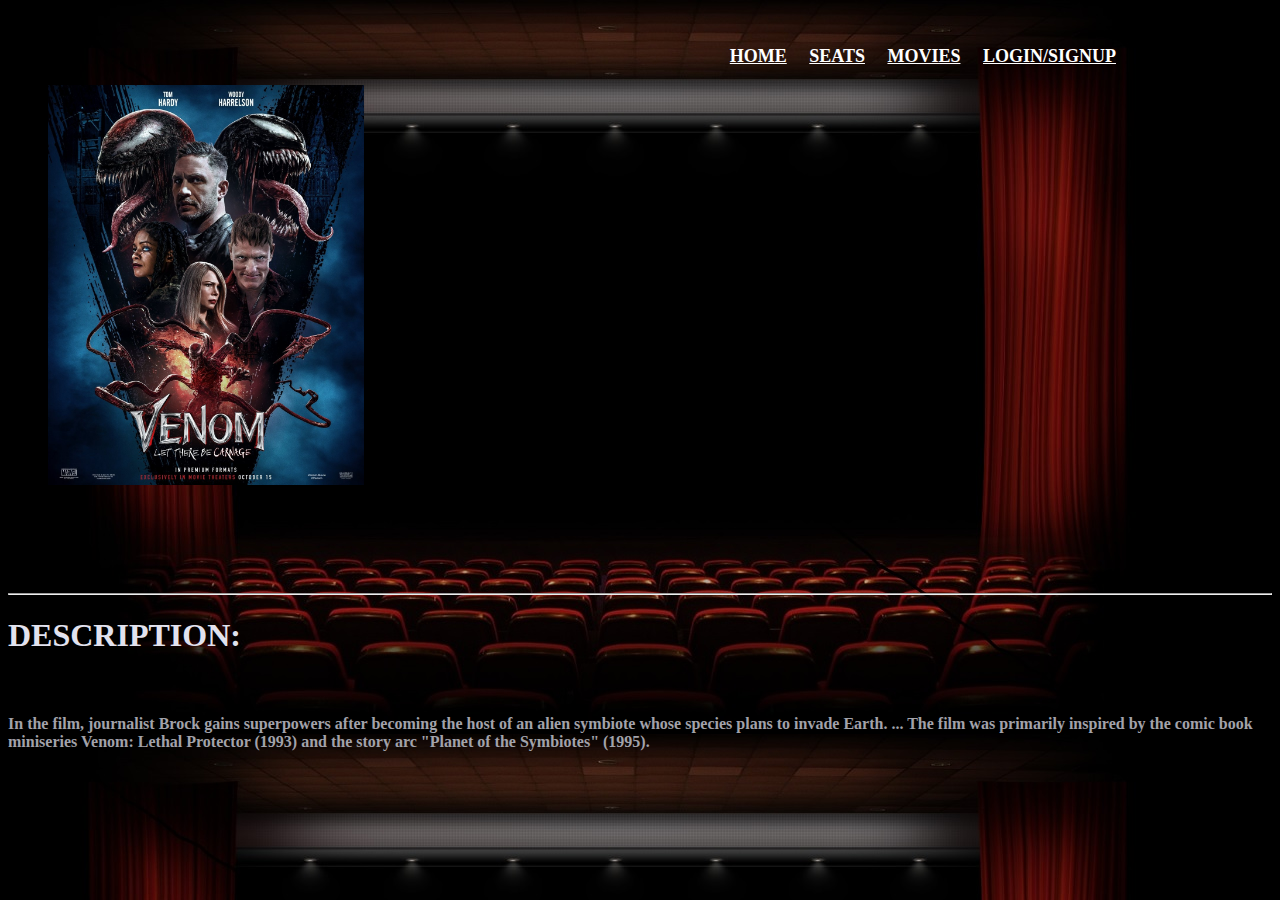
<file: movie-web-project/target/movie-web-project/Venom.html>
<!DOCTYPE html>
<html lang="en">
<head>
    <meta charset="UTF-8">
    <meta http-equiv="X-UA-Compatible" content="IE=edge">
    <meta name="viewport" content="width=device-width, initial-scale=1.0">
    <title>Venom</title>
    <style>
    .images {
        display: flex;
        flex-wrap: wrap;
        margin: -10px 80px;
        padding: 20px;
    }

    .photo {
        max-width:25%;
        padding: 0 40px;
        height: 500px;

    }
    .photo img {
        width: 100%;
        height: 80%;
    }
</style>
</head>
 <body background="bg.jpg" link="white" alink="white" vlink="white">
	<br>
	<h3 align="center">
		&nbsp;&nbsp;&nbsp;&nbsp;&nbsp;&nbsp;&nbsp;&nbsp;&nbsp;&nbsp;&nbsp;&nbsp;&nbsp;&nbsp;&nbsp;&nbsp;&nbsp;&nbsp;&nbsp;
		&nbsp;&nbsp;&nbsp;&nbsp;&nbsp;&nbsp;&nbsp;&nbsp;&nbsp;&nbsp;&nbsp;&nbsp;&nbsp;&nbsp;&nbsp;&nbsp;&nbsp;&nbsp;&nbsp;
		&nbsp;&nbsp;&nbsp;&nbsp;&nbsp;&nbsp;&nbsp;&nbsp;&nbsp;&nbsp;&nbsp;&nbsp;&nbsp;&nbsp;&nbsp;&nbsp;&nbsp;&nbsp;&nbsp;
		&nbsp;&nbsp;&nbsp;&nbsp;&nbsp;&nbsp;&nbsp;&nbsp;&nbsp;&nbsp;&nbsp;&nbsp;&nbsp;&nbsp;&nbsp;&nbsp;&nbsp;&nbsp;&nbsp;&nbsp;&nbsp;&nbsp;&nbsp;
		&nbsp;&nbsp;&nbsp;&nbsp;&nbsp;&nbsp;&nbsp;&nbsp;&nbsp;&nbsp;&nbsp;&nbsp;&nbsp;&nbsp;&nbsp;&nbsp;&nbsp;&nbsp;&nbsp;&nbsp;&nbsp;&nbsp;&nbsp;
		&nbsp;&nbsp;&nbsp;&nbsp;&nbsp;&nbsp;&nbsp;&nbsp;&nbsp;&nbsp;&nbsp;&nbsp;
		<font face="cinzel" size="4">
			<a href="index.html">HOME</a>&nbsp;&nbsp;&nbsp;&nbsp;
			<a href="seats.html">SEATS</a>&nbsp;&nbsp;&nbsp;&nbsp;
			<a href="Movie.html">MOVIES</a>&nbsp;&nbsp;&nbsp;&nbsp;
			<a href="Login.html">LOGIN/SIGNUP</a>
		</font>
	</h3>
    <div class="photo">
    <img src="venom.jpg" alt="Reload">
    </div>
    <hr>
    <p><h1 style="color: rgb(226, 226, 238);">DESCRIPTION:</h1></p><br>
    <p><h4 style="color: rgb(162, 162, 170);">In the film, journalist Brock gains superpowers after becoming the host of an alien symbiote whose species plans to invade Earth. ... The film was primarily inspired by the comic book miniseries Venom: Lethal Protector (1993) and the story arc "Planet of the Symbiotes" (1995).</h4>
    </p>
</body>
</html>
</file>
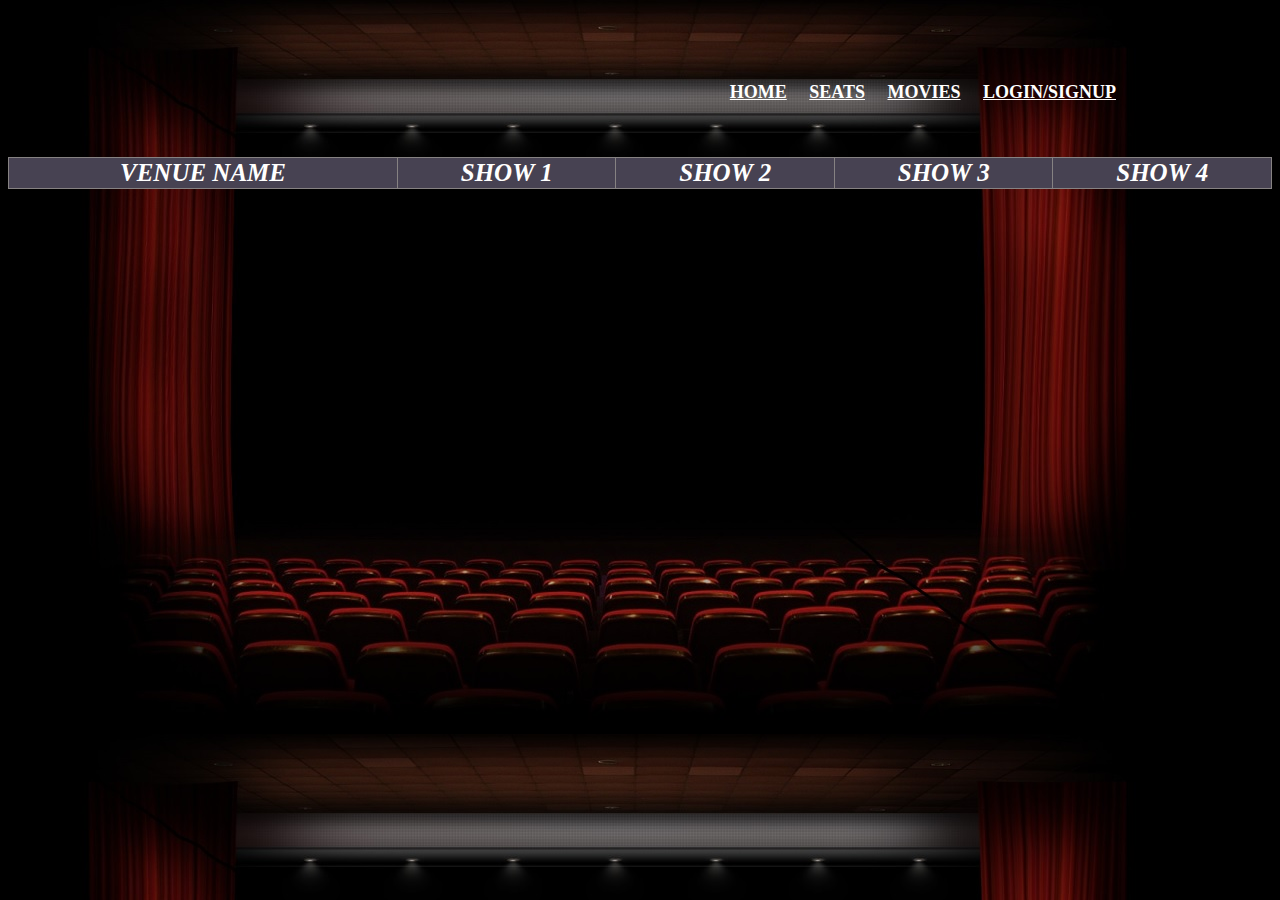
<file: movie-web-project/target/movie-web-project/Venue.html>
<!DOCTYPE html>
<html lang="en">
<head>
    <meta charset="UTF-8">
    <meta http-equiv="X-UA-Compatible" content="IE=edge">
    <meta name="viewport" content="width=device-width, initial-scale=1.0">
    <title>Document</title>
    <script src="Venue.js"></script>
    <link rel="stylesheet" href="movie.css">
</head>
<body background="bg.jpg" onload="ListAllVenue()" link="white" alink="white" vlink="white">
     <!-- <button onclick="getmoviedetails()">GET MOVIES</button> -->
     <br>
     <br>
     <br>
     <h3 align="center">
         &nbsp;&nbsp;&nbsp;&nbsp;&nbsp;&nbsp;&nbsp;&nbsp;&nbsp;&nbsp;&nbsp;&nbsp;&nbsp;&nbsp;&nbsp;&nbsp;&nbsp;&nbsp;&nbsp;
         &nbsp;&nbsp;&nbsp;&nbsp;&nbsp;&nbsp;&nbsp;&nbsp;&nbsp;&nbsp;&nbsp;&nbsp;&nbsp;&nbsp;&nbsp;&nbsp;&nbsp;&nbsp;&nbsp;
         &nbsp;&nbsp;&nbsp;&nbsp;&nbsp;&nbsp;&nbsp;&nbsp;&nbsp;&nbsp;&nbsp;&nbsp;&nbsp;&nbsp;&nbsp;&nbsp;&nbsp;&nbsp;&nbsp;
         &nbsp;&nbsp;&nbsp;&nbsp;&nbsp;&nbsp;&nbsp;&nbsp;&nbsp;&nbsp;&nbsp;&nbsp;&nbsp;&nbsp;&nbsp;&nbsp;&nbsp;&nbsp;&nbsp;&nbsp;&nbsp;&nbsp;&nbsp;
         &nbsp;&nbsp;&nbsp;&nbsp;&nbsp;&nbsp;&nbsp;&nbsp;&nbsp;&nbsp;&nbsp;&nbsp;&nbsp;&nbsp;&nbsp;&nbsp;&nbsp;&nbsp;&nbsp;&nbsp;&nbsp;&nbsp;&nbsp;
         &nbsp;&nbsp;&nbsp;&nbsp;&nbsp;&nbsp;&nbsp;&nbsp;&nbsp;&nbsp;&nbsp;&nbsp;
         <font face="cinzel" size="4">
             <a href="index.html">HOME</a>&nbsp;&nbsp;&nbsp;&nbsp;
             <a href="seats.html">SEATS</a>&nbsp;&nbsp;&nbsp;&nbsp;
             <a href="Movie.html">MOVIES</a>&nbsp;&nbsp;&nbsp;&nbsp;
             <a href="Login.html">LOGIN/SIGNUP</a>
         </font>
     </h3>
     <br>
     <br>
 <center>
     <table style="width: 100%;">
         <tr>
             <TH>VENUE NAME</TH>
             <TH>SHOW 1</TH>
             <TH>SHOW 2</TH>
             <TH>SHOW 3</TH>
             <TH>SHOW 4</TH>
         </tr>
         <!-- <th>             </th>
            <th><input type=button onClick="location.href='/seats.html'"
                value='show 1'></th>
            <th><input type=button onClick="location.href='/seats.html'"
                    value='show 2'></th>
            <th><input type=button onClick="location.href='/seats.html'"
                        value='show 3'></th> 
            <th><input type=button onClick="location.href='/seats.html'"
                            value='show 4'></th>
        </tr> -->
         <tbody id="venuetable"></tbody>
     </table>
 </center>
 <center>
     <table style="width: 100%;">
        <tr>
            

     </table>
 </center>
 
</body>
</html>
</file>
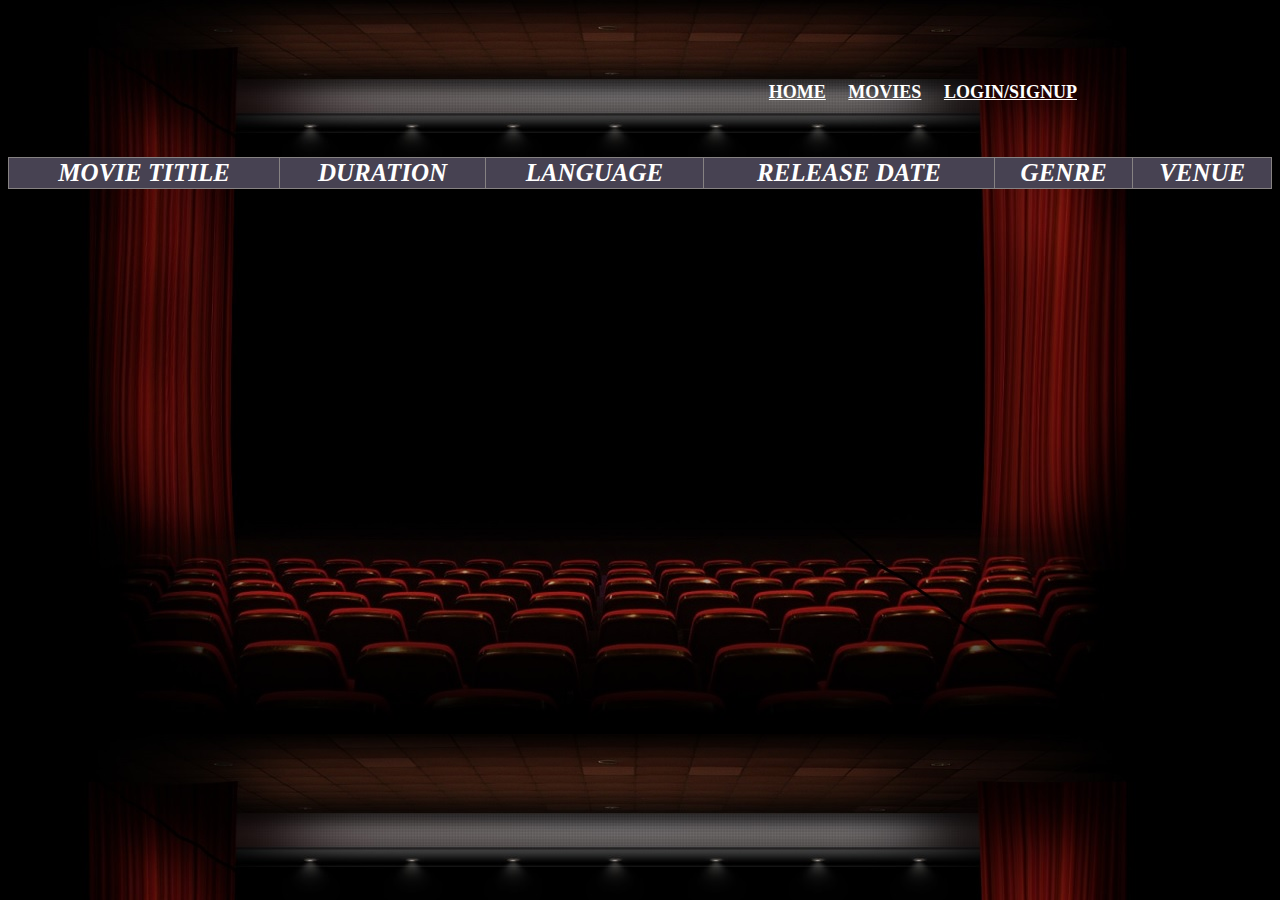
<file: movie-web-project/src/main/webapp/Movie.html>
<!DOCTYPE html>
<html lang="en">
<head>
    <meta charset="UTF-8">
    <meta http-equiv="X-UA-Compatible" content="IE=edge">
    <meta name="viewport" content="width=device-width, initial-scale=1.0">
    <title>Document</title>
    <script src="Movie.js"></script>
    <link rel="stylesheet" href="movie.css">
    <a href="/Venue.html"></a>


</head>
<body background="bg.jpg" onload="getmoviedetails()" link="white" alink="white" vlink="white">
    <!-- <button onclick="getmoviedetails()">GET MOVIES</button> -->
    <br>
    <br>
    <br>
	<h3 align="center">
		&nbsp;&nbsp;&nbsp;&nbsp;&nbsp;&nbsp;&nbsp;&nbsp;&nbsp;&nbsp;&nbsp;&nbsp;&nbsp;&nbsp;&nbsp;&nbsp;&nbsp;&nbsp;&nbsp;
		&nbsp;&nbsp;&nbsp;&nbsp;&nbsp;&nbsp;&nbsp;&nbsp;&nbsp;&nbsp;&nbsp;&nbsp;&nbsp;&nbsp;&nbsp;&nbsp;&nbsp;&nbsp;&nbsp;
		&nbsp;&nbsp;&nbsp;&nbsp;&nbsp;&nbsp;&nbsp;&nbsp;&nbsp;&nbsp;&nbsp;&nbsp;&nbsp;&nbsp;&nbsp;&nbsp;&nbsp;&nbsp;&nbsp;
		&nbsp;&nbsp;&nbsp;&nbsp;&nbsp;&nbsp;&nbsp;&nbsp;&nbsp;&nbsp;&nbsp;&nbsp;&nbsp;&nbsp;&nbsp;&nbsp;&nbsp;&nbsp;&nbsp;&nbsp;&nbsp;&nbsp;&nbsp;
		&nbsp;&nbsp;&nbsp;&nbsp;&nbsp;&nbsp;&nbsp;&nbsp;&nbsp;&nbsp;&nbsp;&nbsp;&nbsp;&nbsp;&nbsp;&nbsp;&nbsp;&nbsp;&nbsp;&nbsp;&nbsp;&nbsp;&nbsp;
		&nbsp;&nbsp;&nbsp;&nbsp;&nbsp;&nbsp;&nbsp;&nbsp;&nbsp;&nbsp;&nbsp;&nbsp;
		<font face="cinzel" size="4">
			<a href="index.html">HOME</a>&nbsp;&nbsp;&nbsp;&nbsp;
			<!-- <a href="seats.html">SEATS</a>&nbsp;&nbsp;&nbsp;&nbsp; -->
			<a href="Movie.html">MOVIES</a>&nbsp;&nbsp;&nbsp;&nbsp;
			<a href="Login.html">LOGIN/SIGNUP</a>
		</font>
	</h3>
    <br>
    <br>
<center>
    <table style="width: 100%;">
        <tr>
            <TH id="movie_title">MOVIE TITILE</TH>
            <TH>DURATION</TH>
            <TH>LANGUAGE</TH>
            <TH>RELEASE DATE </TH>
            <TH>GENRE</TH>
            <th>VENUE</th>

        </tr>
        <tbody id="movietable"></tbody>
    </table>
</center>
</body>
</html>
</file>
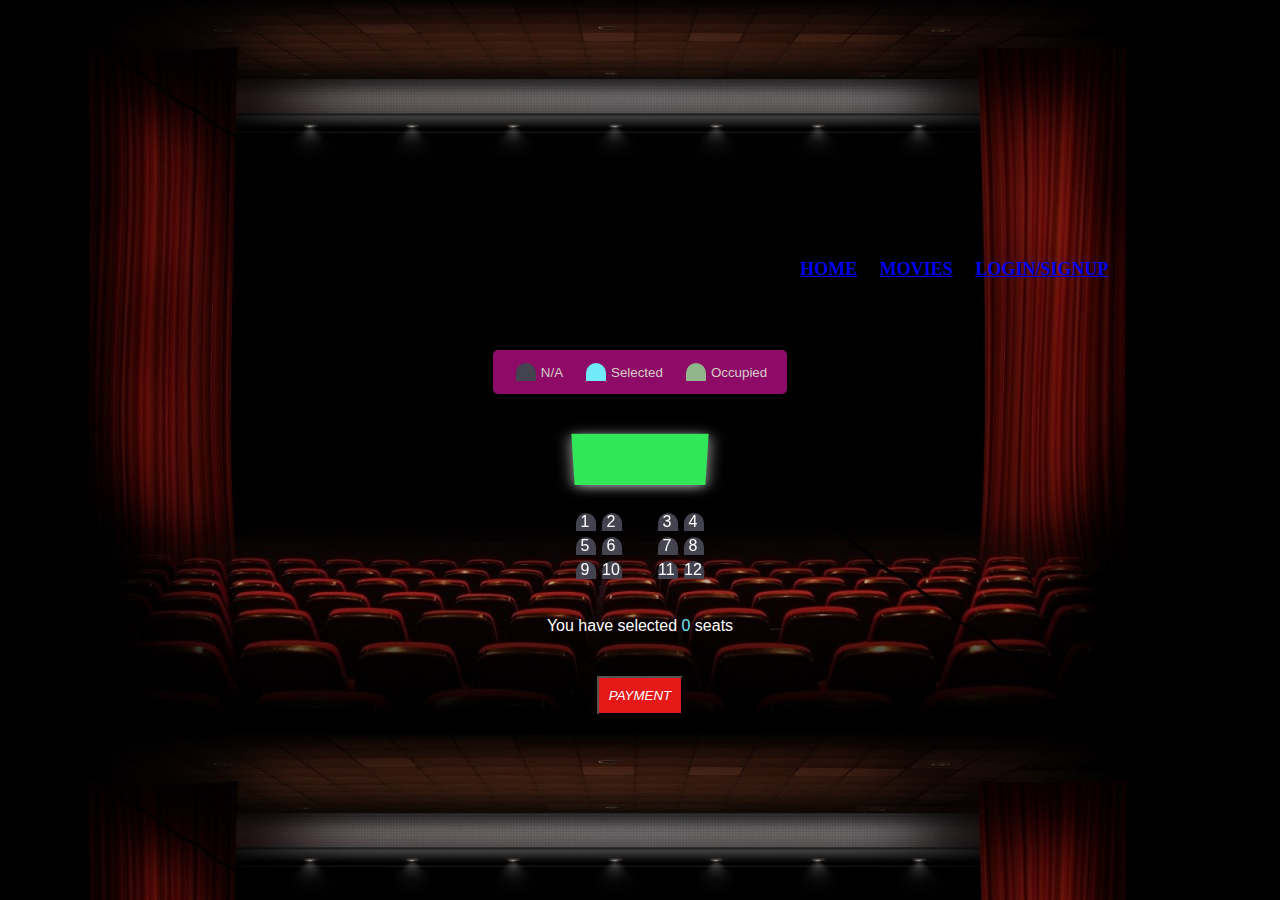
<file: movie-web-project/src/main/webapp/seats.html>
<!DOCTYPE html>
<html lang="en">

<head>
  <meta charset="UTF-8" />
  <meta name="viewport" content="width=device-width, initial-scale=1.0" />
  <meta http-equiv="X-UA-Compatible" content="ie=edge" />
  <title>Movie Seat Booking</title>
  <style>
    * {
      box-sizing: border-box;
    }

    body {
      background-color: #242333;
      color: #fff;
      display: flex;
      flex-direction: column;
      align-items: center;
      justify-content: center;
      height: 100vh;
      font-family: 'Lato', sans-serif;
      margin: 0;
    }

    .container {
      perspective: 1000px;
      margin-bottom: 30px;
    }

    .seat {
      background-color: #444451;
      height: 18px;
      width: 20px;
      margin: 3px;
      border-top-left-radius: 10px;
      border-top-right-radius: 10px;
    }

    .seat.selected {
      background-color: #6feaf6;
    }

    .seat.occupied {
      background-color: rgb(145, 182, 140);
    }

    .seat:nth-of-type(2) {
      margin-right: 18px;
    }

    .seat:nth-last-of-type(2) {
      margin-left: 18px;
    }

    .seat:not(.occupied):hover {
      cursor: pointer;
      transform: scale(1.2);
    }

    .showcase .seat:not(.occupied):hover {
      cursor: default;
      transform: scale(1);
    }

    .showcase {
      background: rgba(226, 17, 163, 0.623);
      padding: 10px 10px;
      border-radius: 5px;
      color: rgb(216, 203, 203);
      list-style-type: none;
      display: flex;
      justify-content: space-between;
    }

    .showcase li {
      display: flex;
      align-items: center;
      justify-content: center;
      margin: 0 10px;
    }

    .showcase li small {
      margin-left: 2px;
    }

    .row {
      display: flex;
    }

    .screen {
      background-color: rgb(49, 231, 89);
      height: 70px;
      width: 100%;
      margin: 15px 0;
      transform: rotateX(-45deg);
      box-shadow: 0px 3px 15px rgba(255, 255, 255, 0.7);
    }

    p.text {
      margin: 5px 0;
    }

    p.text span {
      color: #6feaf6;
    }

    .payment {
      background-color: rgb(230, 24, 24);
      padding: 10px;
      block-size: auto;
      font-style: italic;
      color: #fff;
    }
  </style>
  <link rel="stylesheet" href="movie.css">

</head>

<body background="bg.jpg">
  <br>
  <br>
  <br>
  <h3 align="center">
    &nbsp;&nbsp;&nbsp;&nbsp;&nbsp;&nbsp;&nbsp;&nbsp;&nbsp;&nbsp;&nbsp;&nbsp;&nbsp;&nbsp;&nbsp;&nbsp;&nbsp;&nbsp;&nbsp;
    &nbsp;&nbsp;&nbsp;&nbsp;&nbsp;&nbsp;&nbsp;&nbsp;&nbsp;&nbsp;&nbsp;&nbsp;&nbsp;&nbsp;&nbsp;&nbsp;&nbsp;&nbsp;&nbsp;
    &nbsp;&nbsp;&nbsp;&nbsp;&nbsp;&nbsp;&nbsp;&nbsp;&nbsp;&nbsp;&nbsp;&nbsp;&nbsp;&nbsp;&nbsp;&nbsp;&nbsp;&nbsp;&nbsp;
    &nbsp;&nbsp;&nbsp;&nbsp;&nbsp;&nbsp;&nbsp;&nbsp;&nbsp;&nbsp;&nbsp;&nbsp;&nbsp;&nbsp;&nbsp;&nbsp;&nbsp;&nbsp;&nbsp;&nbsp;&nbsp;&nbsp;&nbsp;
    &nbsp;&nbsp;&nbsp;&nbsp;&nbsp;&nbsp;&nbsp;&nbsp;&nbsp;&nbsp;&nbsp;&nbsp;&nbsp;&nbsp;&nbsp;&nbsp;&nbsp;&nbsp;&nbsp;&nbsp;&nbsp;&nbsp;&nbsp;
    &nbsp;&nbsp;&nbsp;&nbsp;&nbsp;&nbsp;&nbsp;&nbsp;&nbsp;&nbsp;&nbsp;&nbsp;
    <font face="cinzel" size="4">
      <a href="index.html">HOME</a>&nbsp;&nbsp;&nbsp;&nbsp;
      <!-- <a href="seats.html">SEATS</a>&nbsp;&nbsp;&nbsp;&nbsp; -->
      <a href="Movie.html">MOVIES</a>&nbsp;&nbsp;&nbsp;&nbsp;
      <a href="Login.html">LOGIN/SIGNUP</a>
    </font>
  </h3>
  <br>
  <br>
  <div id="movie">
  </div>
  </div>
  <ol class="showcase">
    <li>
      <div class="seat"></div>
      <small>N/A</small>
    </li>
    <li>
      <div class="seat selected"></div>
      <small>Selected</small>
    </li>
    <li>
      <div class="seat occupied"></div>
      <small>Occupied</small>
    </li>
  </ol>
  <div class="container">
    <div class="screen"></div>
    <div class="row">
      <div class="seat">&nbsp;1</div>
      <div class="seat">&nbsp;2</div>
      <div class="seat">&nbsp;3</div>
      <div class="seat">&nbsp;4</div>
    </div>
    <div class="row">
      <div class="seat"> &nbsp;5</div>
      <div class="seat">&nbsp;6</div>
      <div class="seat">&nbsp;7</div>
      <div class="seat">&nbsp;8</div>
    </div>
    <div class="row">
      <div class="seat">&nbsp;9</div>
      <div class="seat">10</div>
      <div class="seat">11</div>
      <div class="seat">12</div>
    </div>
  </div>
  <p class="text">
    You have selected <span id="count">0</span> seats
  </p>
  <br>
  &nbsp;&nbsp;&nbsp;&nbsp;&nbsp;<button class="payment">PAYMENT</button>
  <script src="Seat.js"></script>
</body>

</html>
</file>
<file: movie-web-project/target/movie-web-project/Login.css>
* {
    margin: 0;
    padding: 0;
    box-sizing: border-box;
    font-family: "Poppins", sans-serif;
  }

  body {
    margin: 0;
    padding: 0;
    background: linear-gradient(120deg, #2980b9, #8e44ad);
    height: 100vh;
    overflow: hidden;
  }

  .center {
    position: absolute;
    top: 50%;
    left: 50%;
    transform: translate(-50%, -50%);
    width: 400px;
    background: rgb(216, 208, 208);
    border-radius: 10px;
    box-shadow: 10px 10px 15px rgba(0, 0, 0, 0.05);
  }

  .center h1 {
    text-align: center;
    padding: 20px 0;
    border-bottom: 1px solid silver;
  }

  .center form {
    padding: 0 40px;
    box-sizing: border-box;
  }

  form .txt_field {
    position: relative;
    border-bottom: 2px solid #adadad;
    margin: 30px 0;
  }

  .txt_field input {
    width: 100%;
    padding: 0 5px;
    height: 40px;
    font-size: 16px;
    border: none;
    background: none;
    outline: none;
  }

  .txt_field label {
    position: absolute;
    top: 50%;
    left: 5px;
    color: #adadad;
    transform: translateY(-50%);
    font-size: 16px;
    pointer-events: none;
    transition: .5s;
  }

  .txt_field span::before {
    content: '';
    position: absolute;
    top: 40px;
    left: 0;
    width: 0%;
    height: 2px;
    background: #2691d9;
    transition: .5s;
  }

  .txt_field input:focus~label,
  .txt_field input:valid~label {
    top: -5px;
    color: #2691d9;
  }

  .txt_field input:focus~span::before,
  .txt_field input:valid~span::before {
    width: 100%;
  }

  .pass {
    margin: -5px 0 20px 5px;
    color: #a6a6a6;
    cursor: pointer;
  }

  .pass:hover {
    text-decoration: underline;
  }

  input[type="submit"] {
    width: 100%;
    height: 50px;
    border: 1px solid;
    background: #2691d9;
    border-radius: 25px;
    font-size: 18px;
    color: #e9f4fb;
    font-weight: 700;
    cursor: pointer;
    outline: none;
  }

  input[type="submit"]:hover {
    border-color: #2691d9;
    transition: .5s;
  }

  .signup_link {
    margin: 30px 0;
    text-align: center;
    font-size: 16px;
    color: #666666;
  }

  .signup_link a {
    color: #2691d9;
    text-decoration: none;
  }

  .signup_link a:hover {
    text-decoration: underline;
  }

  .drop {
    text-align: center;
    min-width: 320px;
    padding: 5px 5px;
    background: rgb(216, 208, 208);
    border-radius: 10px;
    margin-top: 15px;
    box-shadow: 10px 10px 15px rgba(0, 0, 0, 0.05);

  }
</file>
<file: movie-web-project/target/movie-web-project/movie.css>
table, th, td {
    border: 1px solid rgb(134, 130, 130);
    border-collapse: collapse;
    font-size: 125%;
    font-style: oblique;
    color: white;
  }
  th, td {
    background-color: #474252;
  }
</file>
<file: movie-web-project/src/main/webapp/movie.css>
table, th, td {
    border: 1px solid rgb(134, 130, 130);
    border-collapse: collapse;
    font-size: 125%;
    font-style: oblique;
    color: white;
  }
  th, td {
    background-color: #474252;
  }
</file>
